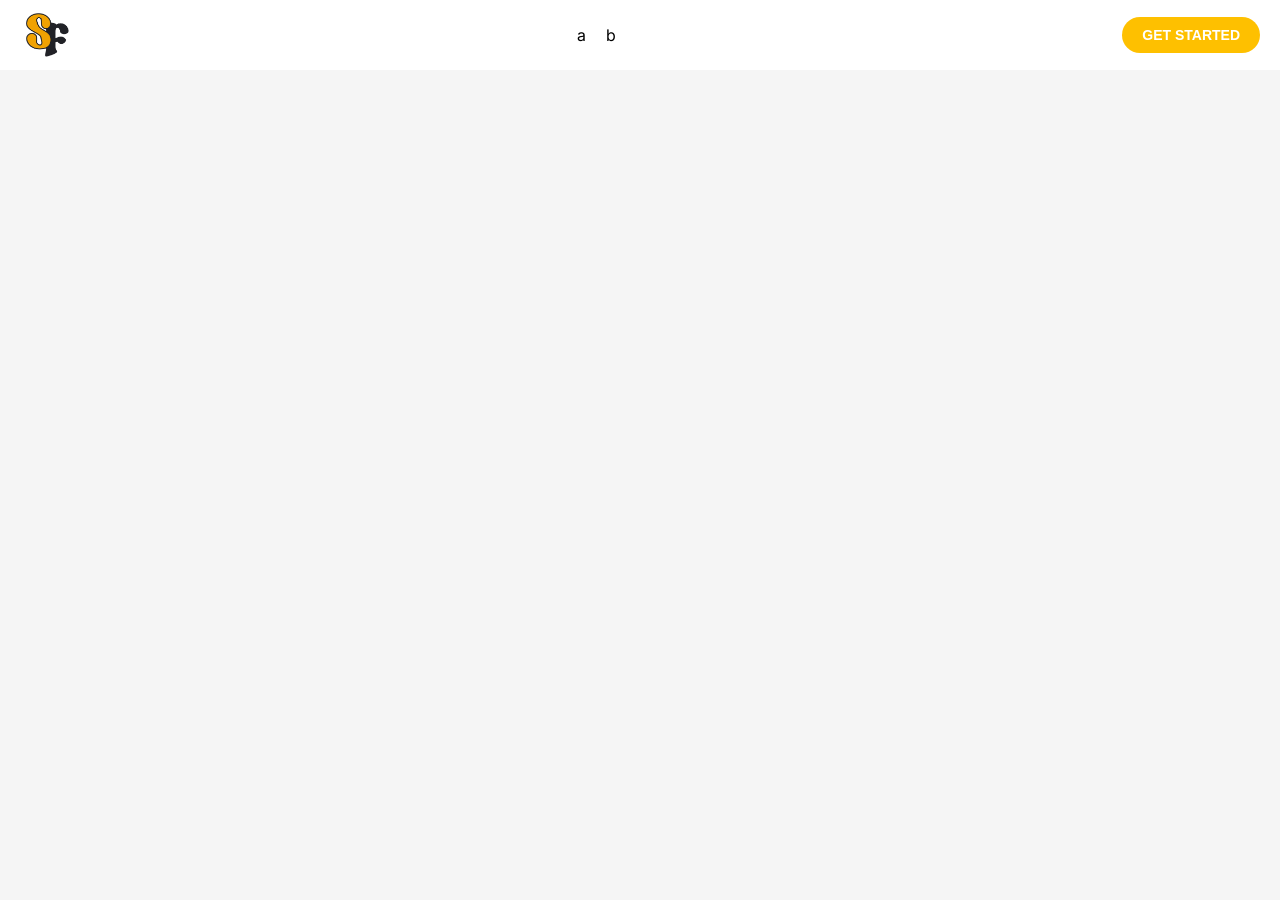
<file: index.html>
<!doctype html>
<html lang="en">
  <head>
    <meta charset="UTF-8" />
    <meta name="viewport" content="width=device-width, initial-scale=1.0" />
    <link rel="stylesheet" href="assets/styles/home.css" />
    <title>Sip & Fit - Juice Bar</title>
  </head>
  <body>
    <nav class="navbar">
      <img src="assets/images/logo.png" alt="Sip & Fit Logo" width="50" />

      <ul class="nav-menu">
        <li>a</li>
        <li>b</li>
      </ul>

      <button class="auth-button">GET STARTED</button>
    </nav>
  </body>
</html>
</file>
<file: assets/styles/home.css>
* {
  margin: 0;
  padding: 0;
  outline: 0;
}

@font-face {
  font-family: "inter";
  src: url(/assets/fonts/inter.ttf);
  font-weight: normal;
  font-style: normal;
}

body {
  background: #f5f5f5;
  font-family: 'inter';
}

.navbar {
  display: flex;
  align-items: center;
  justify-content: space-between;
  height: 70px;
  padding: 0 20px;
  position: sticky;
  z-index: 1;
  top: 0;
  background: #fff;
}

.auth-button {
  background: #fec000;
  color: #fff;
  border: none;
  padding: 10px 20px;
  cursor: pointer;
  font-weight: bold;
  border-radius: 30px;
}

.auth-button a {
  text-decoration: none;
  color: #2a2a2a;
}

.auth-button:hover {
  background: #fede00;
}

.nav-menu {
  list-style-type: none;
  display: flex;
  justify-content: space-between;
  gap: 20px;
}

.nav-item {
  text-decoration: none;
  color: #212121;
}

.nav-item:hover {
  color: #fec000;
  text-decoration: underline;
}

.hero {
  display: flex;
  align-items: center;
  justify-content: space-between;
  padding: 30px;
  height: 80vh;
}

.hero-left {
  width: 50%;
}

.hero-right {
  width: 30%;
  background-image: url(/assets/images/strawberry.png);
  background-repeat: no-repeat;
  background-size: cover;
  background-position: center;
  aspect-ratio: 1;
  border-radius: 30px;
  margin-right: 90px;
}

.hero-buttons {
  display: flex;
  gap: 18px;
}

.hero-button-left {
  background: #fff;
  color: #212121;
  border: none;
  padding: 10px 20px;
  cursor: pointer;
  font-weight: bold;
  border-radius: 30px;
  border-color: #fec000;
  border-style: dotted;
}

.hero-button-right {
  background: #212121;
  color: #fff;
  border: none;
  padding: 10px 20px;
  cursor: pointer;
  font-weight: bold;
  border-radius: 30px;
}

.discover-nav {
  display: flex;
  align-items: center;
  justify-content: space-between;
  padding: 10px 40px;
}

.more-products-button {
  background: #ffffff;
  color: #212121;
  border: none;
  padding: 5px 15px;
  cursor: pointer;
  font-weight: bold;
  border-radius: 30px;
  display: flex;
  align-items: center;
  border: 2px solid #212121;
  gap: 8px;
}

.discover-section {
  display: flex;
  flex-direction: column;
}

.products {
  display: flex;
  justify-content: center;
  flex-wrap: wrap;
  gap: 30px;
}

.product-item {
  width: 280px;
  background: #fff;
  text-align: start;
  border-radius: 15px;
  position: relative;
  overflow: hidden;
  transition: transform 0.3s ease, box-shadow 0.3s ease;
  box-shadow: 0 6px 20px rgba(0,0,0,0.08);
}

.product-item:hover {
  transform: translateY(-6px);
  box-shadow: 0 12px 30px rgba(0,0,0,0.12);
}

.product-cover {
  width: 100%;
  height: 180px;
  background: url("/assets/images/lemon.png") center/cover no-repeat;
  text-align: right;
}

.product-cover span {
  padding: 8px;
  background: #ddddddb6;
  border-radius: 6px;
  text-align: center;
}

.product-item h3 {
  padding: 10px;
  font-size: 18px;
}

.product-item p {
  padding: 0 15px 10px;
  font-size: 14px;
  color: #666;
}

.product-price {
  font-size: 18px;
  font-weight: bold;
  margin-bottom: 10px;
}

button {
  border: none;
  padding: 10px 16px;
  color: #fff;
  background: #212121;
  font-size: 14px;
  cursor: pointer;
  border-radius: 25px;
  transition: background 0.2s ease;
}
</file>
